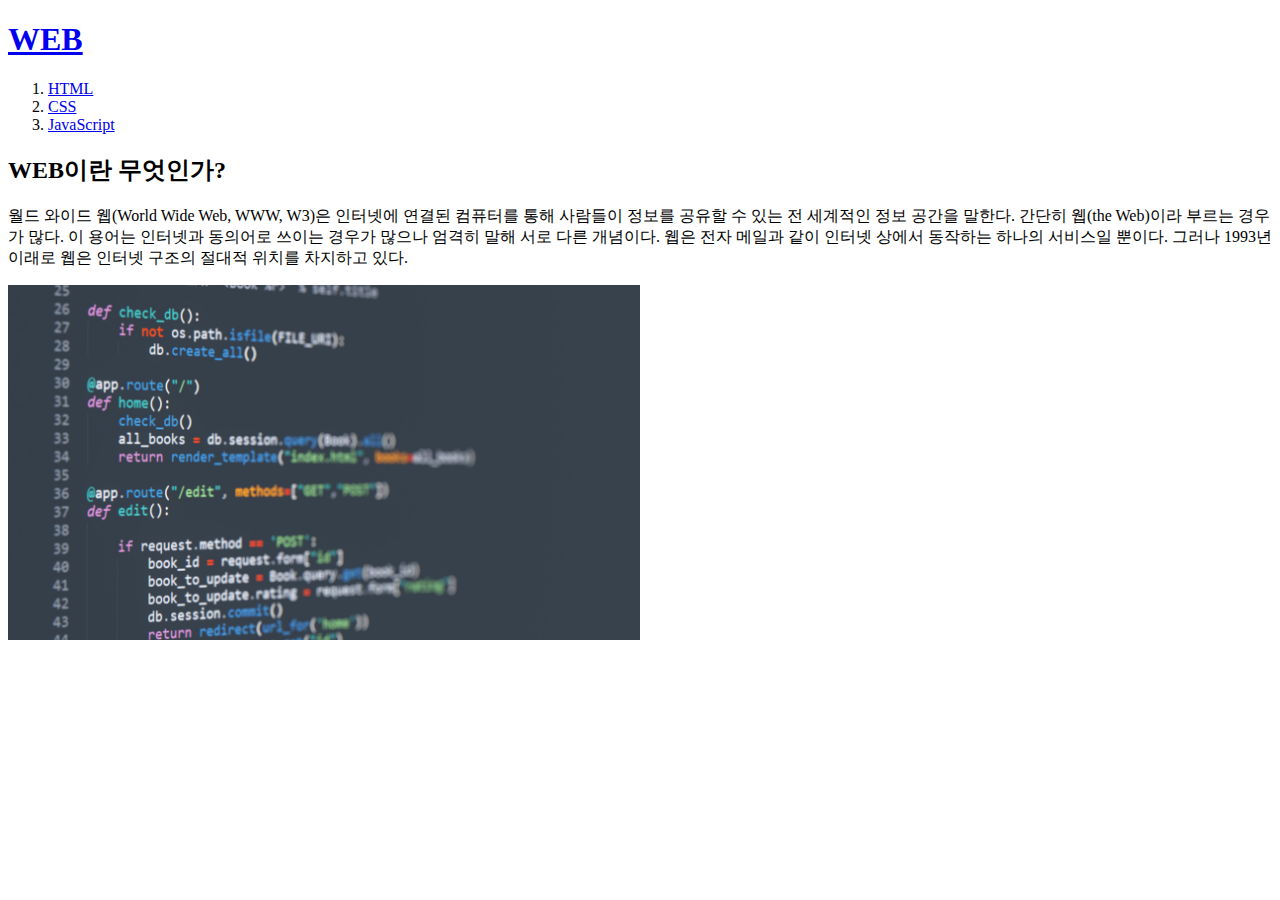
<file: index.html>
<!DOCTYPE html>
<html>
  <head>
    <meta charset="utf-8">
    <title>WEB1 - WELCOME</title>
  </head>
  <body>
    <h1><a href="index.html">WEB</a></h1>
    <ol>
      <li><a href="1.html">HTML</a></li>
      <li><a href="2.html">CSS</a></li>
      <li><a href="3.html">JavaScript</a></li>
    </ol>
    <h2>WEB이란 무엇인가?</h2>
    <p>
      월드 와이드 웹(World Wide Web, WWW, W3)은 인터넷에 연결된 컴퓨터를 통해 사람들이 정보를 공유할 수 있는 전 세계적인 정보 공간을 말한다. 간단히 웹(the Web)이라 부르는 경우가 많다. 이 용어는 인터넷과 동의어로 쓰이는 경우가 많으나 엄격히 말해 서로 다른 개념이다. 웹은 전자 메일과 같이 인터넷 상에서 동작하는 하나의 서비스일 뿐이다. 그러나 1993년 이래로 웹은 인터넷 구조의 절대적 위치를 차지하고 있다.
    </p>
    <img src="coding.jpg" alt="coding" width="50%">
</html>
</file>
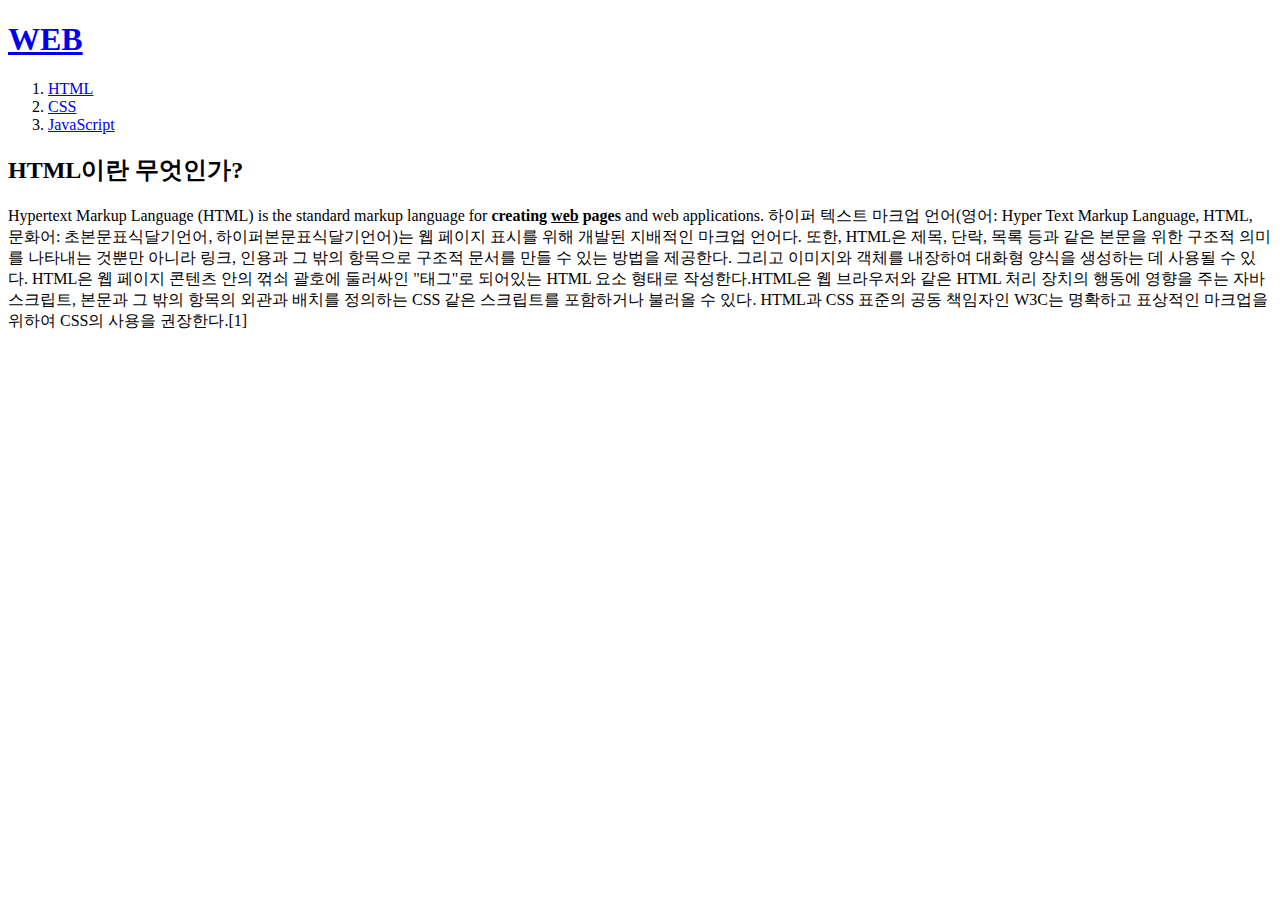
<file: 1.html>
<!DOCTYPE html>
<html>
  <head>
    <meta charset="utf-8">
    <title>WEB1 - HTML</title>
    <script async src="https://www.googletagmanager.com/gtag/js?id=G-6QR1319RKL"></script>
    <script>
      window.dataLayer = window.dataLayer || [];
      function gtag(){dataLayer.push(arguments);}
      gtag('js', new Date());

      gtag('config', 'G-6QR1319RKL');
    </script>
  </head>
  <body>
    <h1><a href="index.html">WEB</a></h1>
    <ol>
      <li><a href="1.html">HTML</a></li>
      <li><a href="2.html">CSS</a></li>
      <li><a href="3.html">JavaScript</a></li>
    </ol>
    <h2>HTML이란 무엇인가?</h2>
    <p>
      Hypertext Markup Language (HTML) is the standard markup language for <strong>creating <u>web</u> pages</strong> and web applications.
      하이퍼 텍스트 마크업 언어(영어: Hyper Text Markup Language, HTML, 문화어: 초본문표식달기언어, 하이퍼본문표식달기언어)는 웹 페이지 표시를 위해 개발된 지배적인 마크업 언어다. 또한, HTML은 제목, 단락, 목록 등과 같은 본문을 위한 구조적 의미를 나타내는 것뿐만 아니라 링크, 인용과 그 밖의 항목으로 구조적 문서를 만들 수 있는 방법을 제공한다. 그리고 이미지와 객체를 내장하여 대화형 양식을 생성하는 데 사용될 수 있다. HTML은 웹 페이지 콘텐츠 안의 꺾쇠 괄호에 둘러싸인 "태그"로 되어있는 HTML 요소 형태로 작성한다.HTML은 웹 브라우저와 같은 HTML 처리 장치의 행동에 영향을 주는 자바스크립트, 본문과 그 밖의 항목의 외관과 배치를 정의하는 CSS 같은 스크립트를 포함하거나 불러올 수 있다. HTML과 CSS 표준의 공동 책임자인 W3C는 명확하고 표상적인 마크업을 위하여 CSS의 사용을 권장한다.[1]
    </p>
</html>
</file>
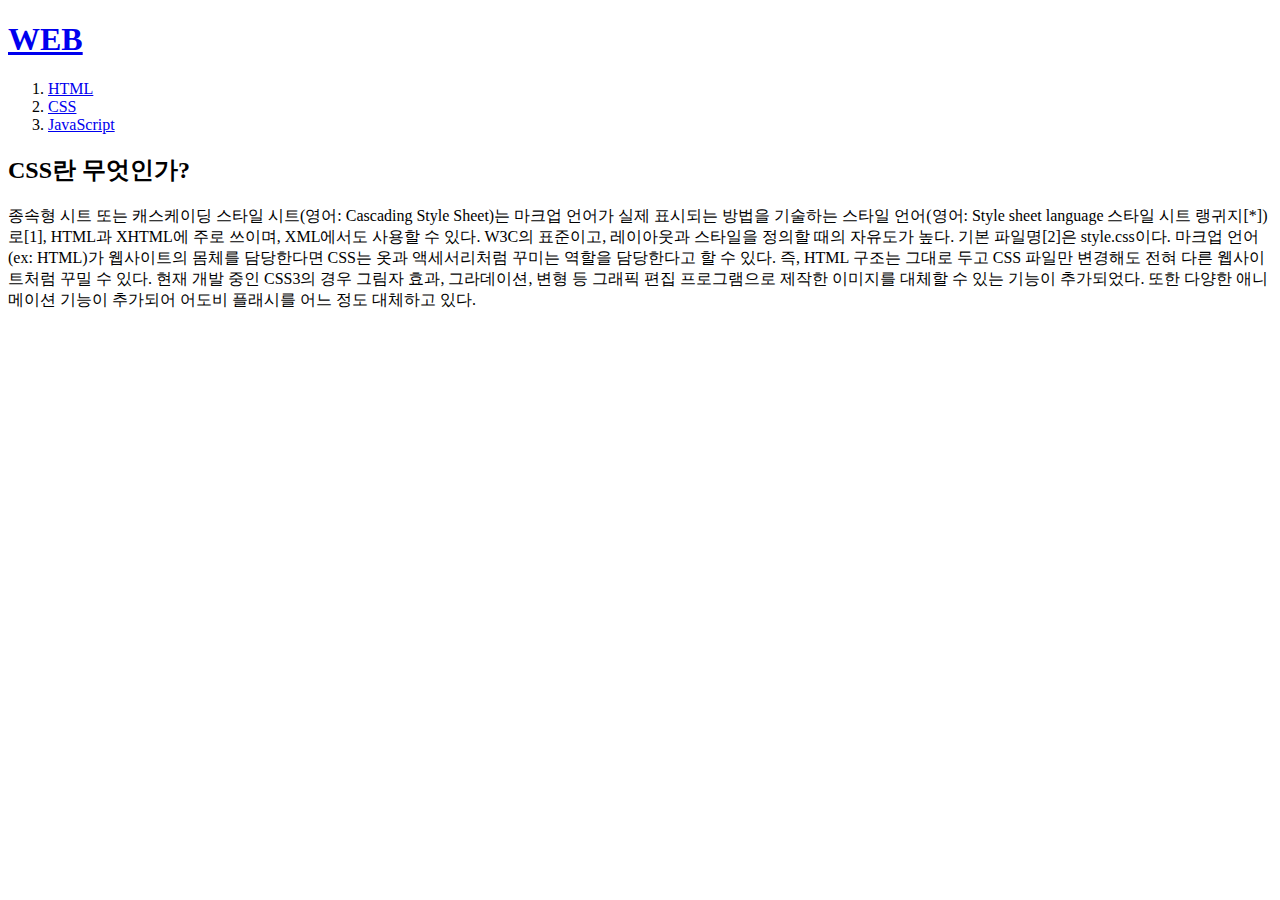
<file: 2.html>
<!DOCTYPE html>
<html>
  <head>
    <meta charset="utf-8">
    <title>WEB1 - CSS</title>
    <script async src="https://www.googletagmanager.com/gtag/js?id=G-6QR1319RKL"></script>
    <script>
      window.dataLayer = window.dataLayer || [];
      function gtag(){dataLayer.push(arguments);}
      gtag('js', new Date());

      gtag('config', 'G-6QR1319RKL');
    </script>
  </head>
  <body>
    <h1><a href="index.html">WEB</a></h1>
    <ol>
      <li><a href="1.html">HTML</a></li>
      <li><a href="2.html">CSS</a></li>
      <li><a href="3.html">JavaScript</a></li>
    </ol>
    <h2>CSS란 무엇인가?</h2>
    <p>
      종속형 시트 또는 캐스케이딩 스타일 시트(영어: Cascading Style Sheet)는 마크업 언어가 실제 표시되는 방법을 기술하는 스타일 언어(영어: Style sheet language 스타일 시트 랭귀지[*])로[1], HTML과 XHTML에 주로 쓰이며, XML에서도 사용할 수 있다. W3C의 표준이고, 레이아웃과 스타일을 정의할 때의 자유도가 높다. 기본 파일명[2]은 style.css이다.
      마크업 언어(ex: HTML)가 웹사이트의 몸체를 담당한다면 CSS는 옷과 액세서리처럼 꾸미는 역할을 담당한다고 할 수 있다. 즉, HTML 구조는 그대로 두고 CSS 파일만 변경해도 전혀 다른 웹사이트처럼 꾸밀 수 있다.
      현재 개발 중인 CSS3의 경우 그림자 효과, 그라데이션, 변형 등 그래픽 편집 프로그램으로 제작한 이미지를 대체할 수 있는 기능이 추가되었다. 또한 다양한 애니메이션 기능이 추가되어 어도비 플래시를 어느 정도 대체하고 있다.
    </p>
</html>
</file>
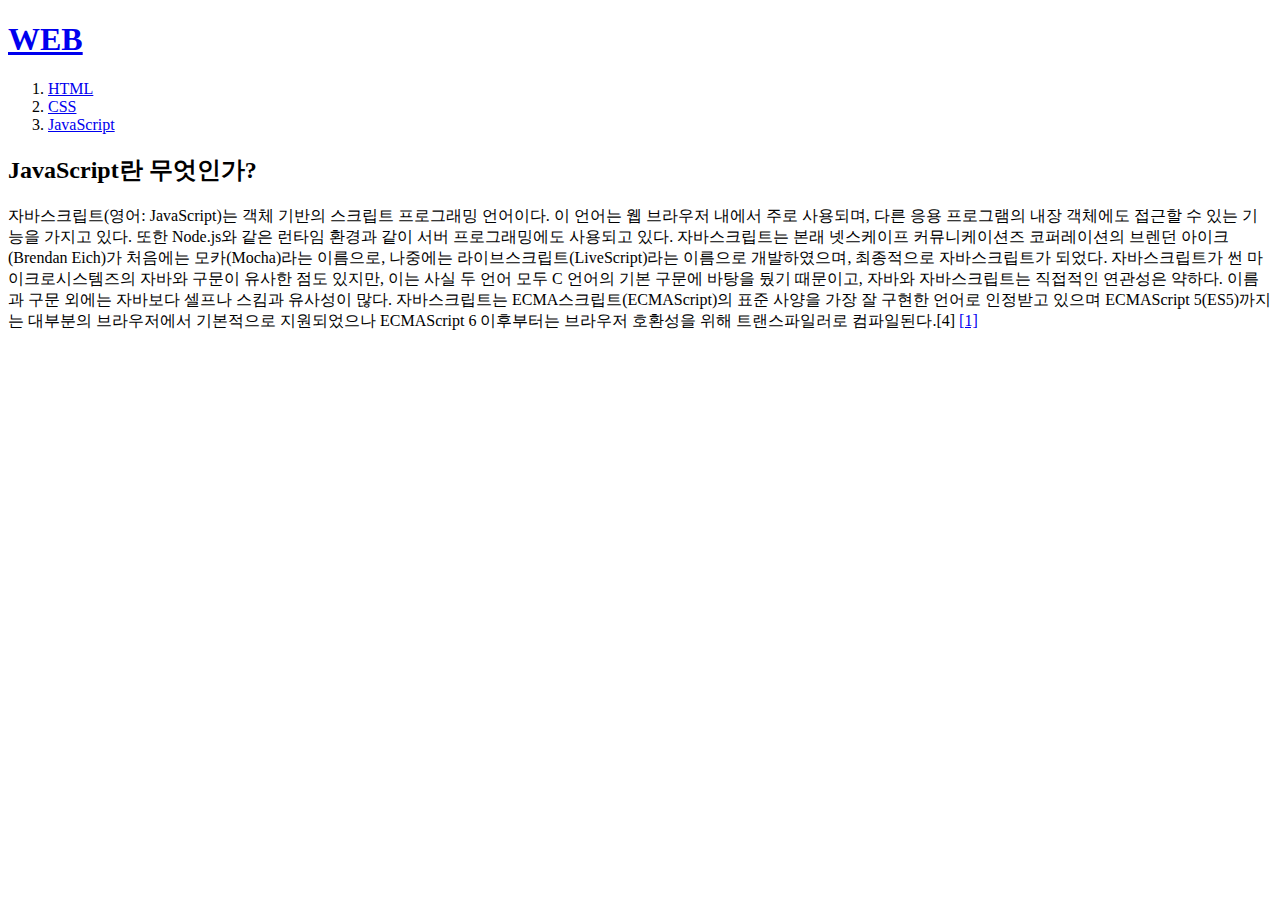
<file: 3.html>
<!DOCTYPE html>
<html>
  <head>
    <meta charset="utf-8">
    <title>WEB1 - JavaScript</title>
    <script async src="https://www.googletagmanager.com/gtag/js?id=G-6QR1319RKL"></script>
    <script>
      window.dataLayer = window.dataLayer || [];
      function gtag(){dataLayer.push(arguments);}
      gtag('js', new Date());

      gtag('config', 'G-6QR1319RKL');
    </script>
  </head>
  <body>
    <h1><a href="index.html">WEB</a></h1>
    <ol>
      <li><a href="1.html">HTML</a></li>
      <li><a href="2.html">CSS</a></li>
      <li><a href="3.html">JavaScript</a></li>
    </ol>
    <h2>JavaScript란 무엇인가?</h2>
    <p>
      자바스크립트(영어: JavaScript)는 객체 기반의 스크립트 프로그래밍 언어이다. 이 언어는 웹 브라우저 내에서 주로 사용되며, 다른 응용 프로그램의 내장 객체에도 접근할 수 있는 기능을 가지고 있다. 또한 Node.js와 같은 런타임 환경과 같이 서버 프로그래밍에도 사용되고 있다. 자바스크립트는 본래 넷스케이프 커뮤니케이션즈 코퍼레이션의 브렌던 아이크(Brendan Eich)가 처음에는 모카(Mocha)라는 이름으로, 나중에는 라이브스크립트(LiveScript)라는 이름으로 개발하였으며, 최종적으로 자바스크립트가 되었다. 자바스크립트가 썬 마이크로시스템즈의 자바와 구문이 유사한 점도 있지만, 이는 사실 두 언어 모두 C 언어의 기본 구문에 바탕을 뒀기 때문이고, 자바와 자바스크립트는 직접적인 연관성은 약하다. 이름과 구문 외에는 자바보다 셀프나 스킴과 유사성이 많다. 자바스크립트는 ECMA스크립트(ECMAScript)의 표준 사양을 가장 잘 구현한 언어로 인정받고 있으며 ECMAScript 5(ES5)까지는 대부분의 브라우저에서 기본적으로 지원되었으나 ECMAScript 6 이후부터는 브라우저 호환성을 위해 트랜스파일러로 컴파일된다.[4]
      <a href="4.html">[1]</a>
    </p>
</html>
</file>
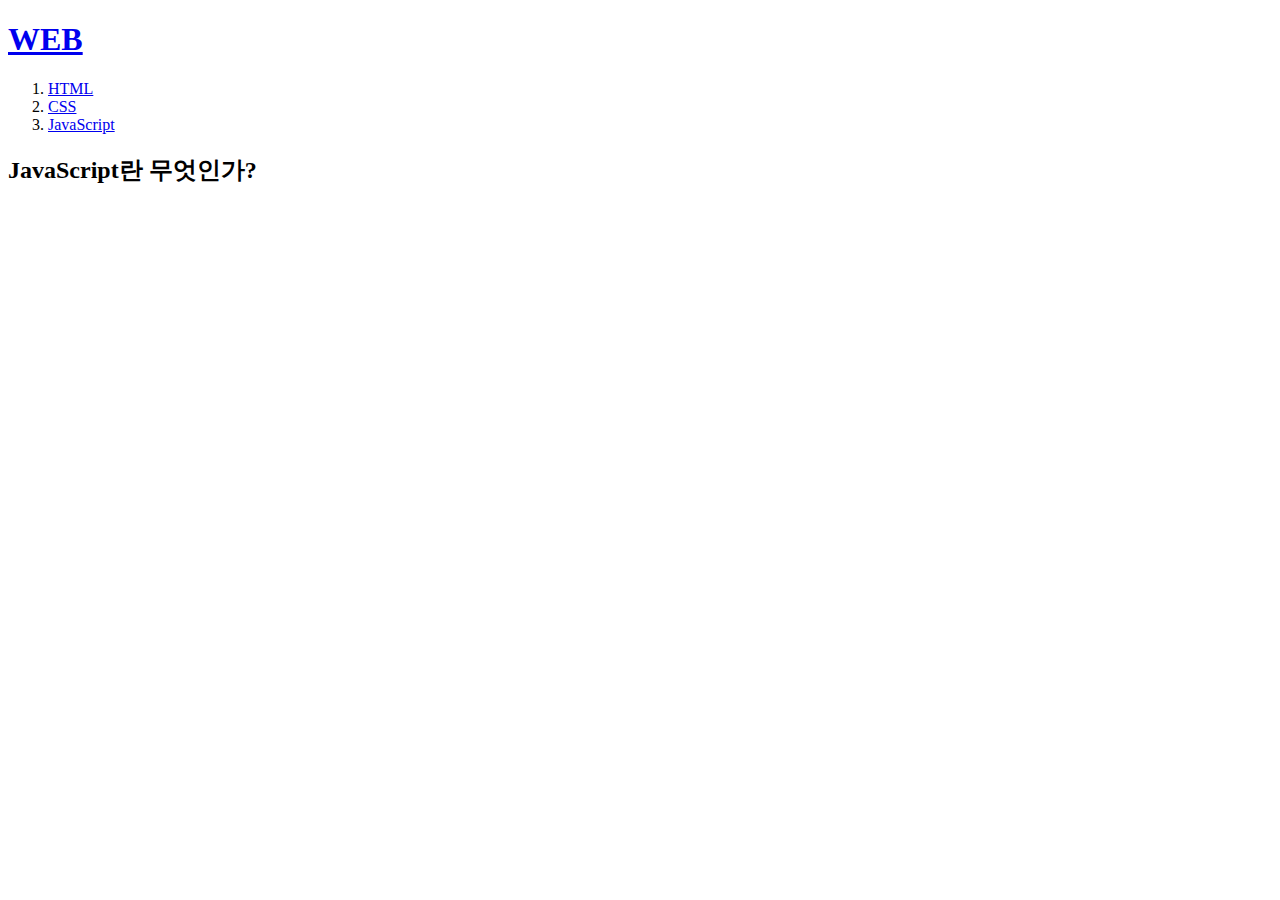
<file: 4.html>
<!DOCTYPE html>
<html>
  <head>
    <meta charset="utf-8">
    <title>WEB1 - JavaScript</title>
    <script async src="https://www.googletagmanager.com/gtag/js?id=G-6QR1319RKL"></script>
    <script>
      window.dataLayer = window.dataLayer || [];
      function gtag(){dataLayer.push(arguments);}
      gtag('js', new Date());

      gtag('config', 'G-6QR1319RKL');
    </script>
  </head>
  <body>
    <h1><a href="index.html">WEB</a></h1>
    <ol>
      <li><a href="1.html">HTML</a></li>
      <li><a href="2.html">CSS</a></li>
      <li><a href="3.html">JavaScript</a></li>
    </ol>
    <h2>JavaScript란 무엇인가?</h2>
    <p>
      <iframe width="560" height="315" src="https://www.youtube.com/embed/wcaiKgQU6VE?si=SwHJBjRHqBLduxZV" title="YouTube video player" frameborder="0" allow="accelerometer; autoplay; clipboard-write; encrypted-media; gyroscope; picture-in-picture; web-share" allowfullscreen></iframe>
    </p>
</html>
</file>
